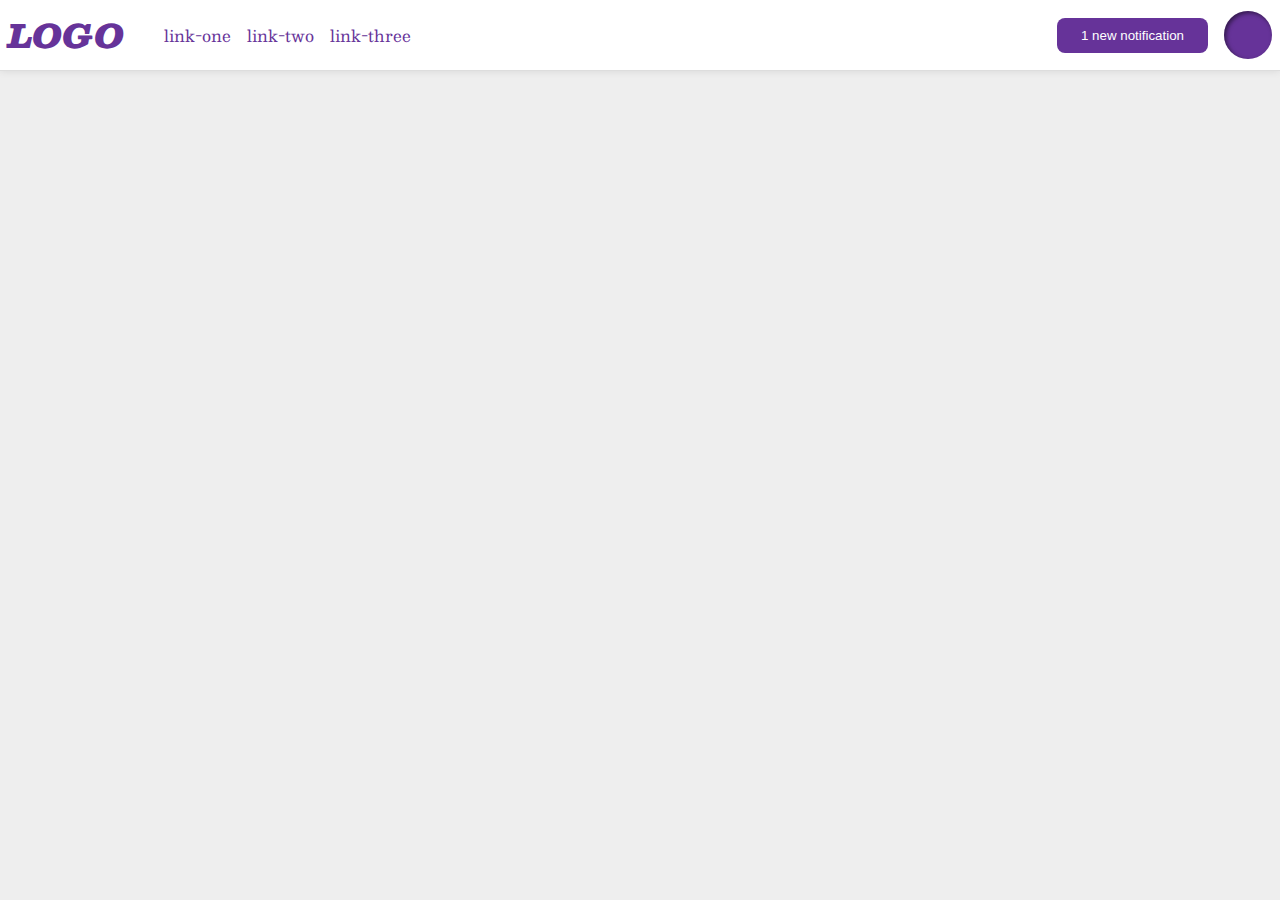
<file: flex/03-flex-header-2/index.html>
<!DOCTYPE html>
<html lang="en">
<head>
  <meta charset="UTF-8">
  <meta http-equiv="X-UA-Compatible" content="IE=edge">
  <meta name="viewport" content="width=device-width, initial-scale=1.0">
  <title>Flex Header 2</title>
  <link rel="stylesheet" href="style.css">
</head>
<body>
  <div class="header">
    <div class="left">
      <div class="logo">
        LOGO
      </div>
      <ul class="links">
        <li><a href="google.com">link-one</a></li>
        <li><a href="google.com">link-two</a></li>
        <li><a href="google.com">link-three</a></li>
      </ul>
    </div>
    <div class="right">
      <button class="notifications">
        1 new notification
      </button>
      <div class="profile-image"></div>
    </div>
  </div>
</body>
</html>
</file>
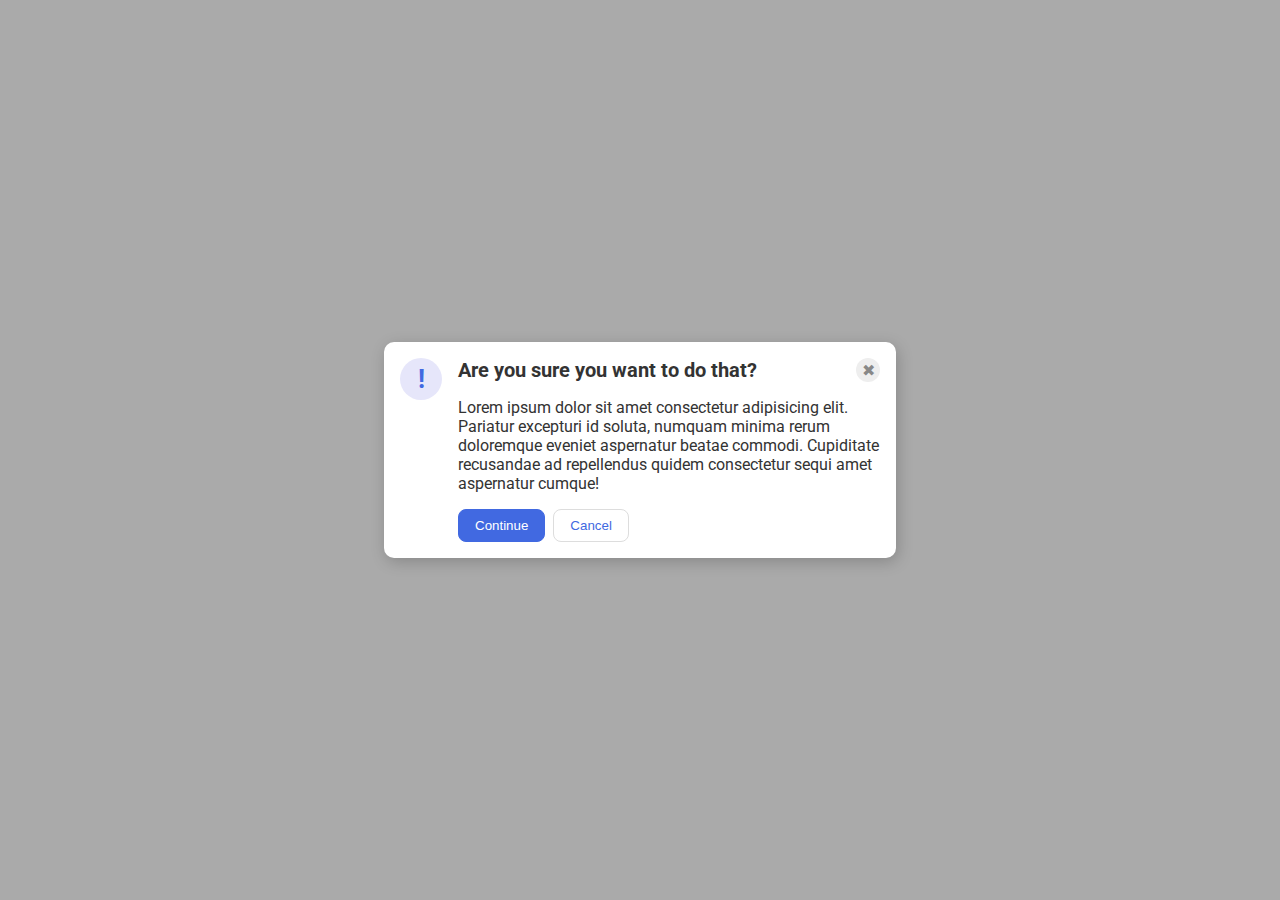
<file: flex/05-flex-modal/index.html>
<!DOCTYPE html>
<html lang="en">
<head>
  <meta charset="UTF-8">
  <meta http-equiv="X-UA-Compatible" content="IE=edge">
  <meta name="viewport" content="width=device-width, initial-scale=1.0">
  <link rel="stylesheet" href="style.css">
  <title>Modal</title>
</head>
<body>
  <div class="modal">
    <div class="icon">!</div>
    <div class="content">
      <div class="top-row">
        <div class="header">Are you sure you want to do that?</div>
        <div class="close-button">✖</div>
      </div>
      <div class="text">Lorem ipsum dolor sit amet consectetur adipisicing elit. Pariatur excepturi id soluta, numquam minima rerum doloremque eveniet aspernatur beatae commodi. Cupiditate recusandae ad repellendus quidem consectetur sequi amet aspernatur cumque!</div>
      <div class="bottom-row">
        <button class="continue">Continue</button>
        <button class="cancel">Cancel</button>
      </div>
    </div>
  </div>
</body>
</html>
</file>
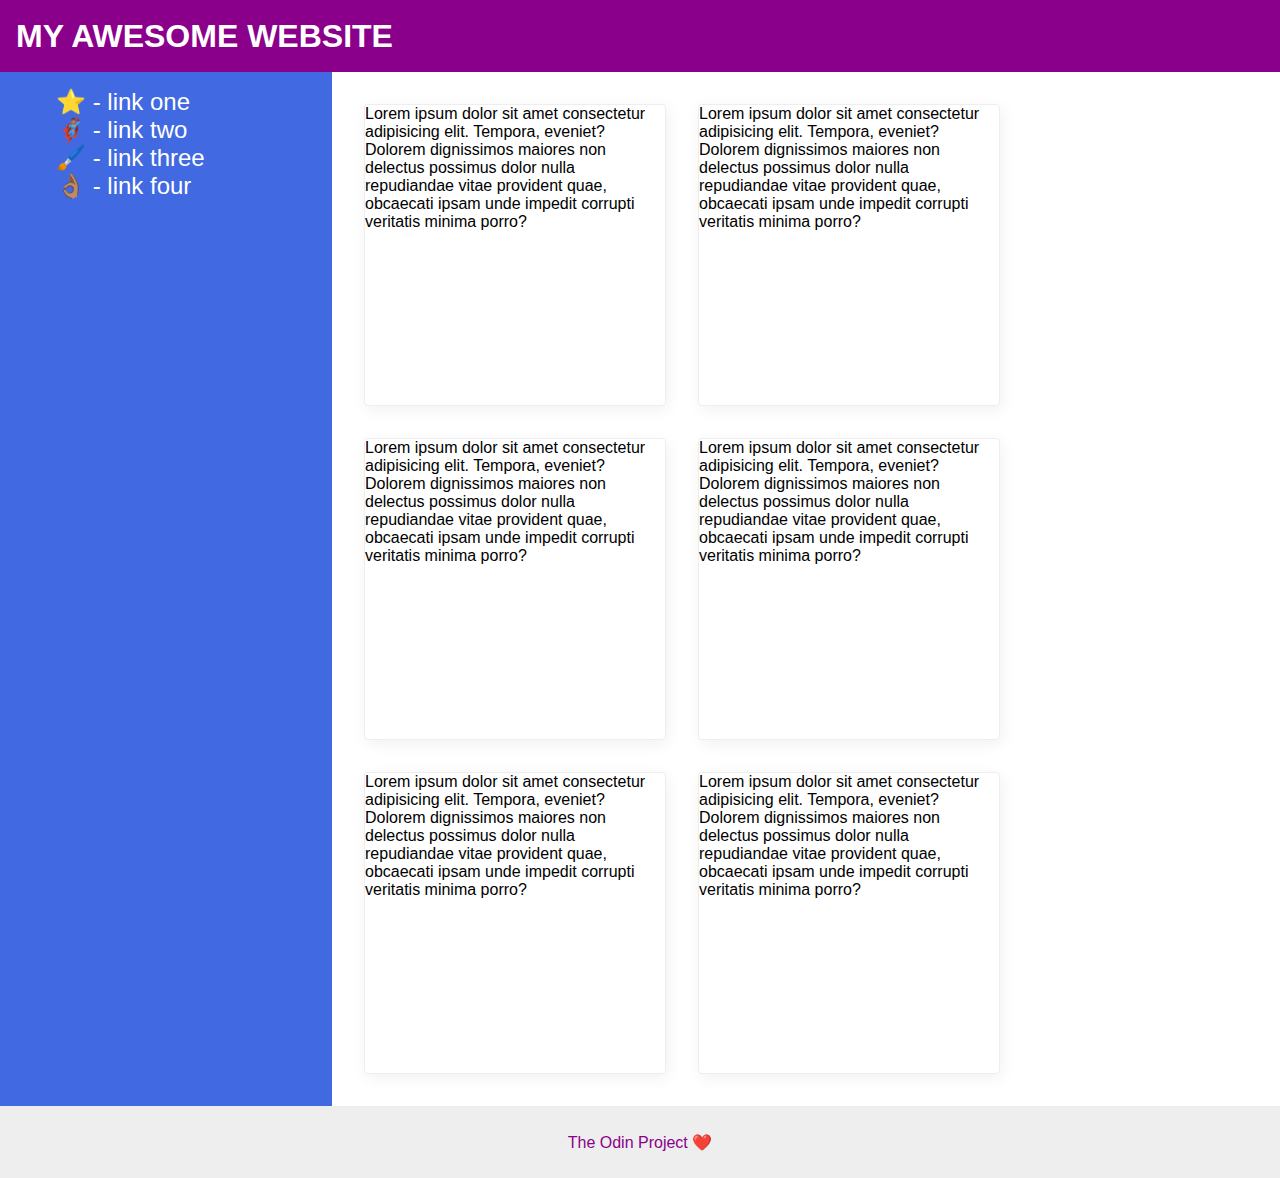
<file: flex/07-flex-layout-2/index.html>
<!DOCTYPE html>
<html lang="en">
<head>
  <meta charset="UTF-8">
  <meta http-equiv="X-UA-Compatible" content="IE=edge">
  <meta name="viewport" content="width=device-width, initial-scale=1.0">
  <title>The Holy Grail</title>
  <link rel="stylesheet" href="style.css">
</head>
<body>
  <div class="header">
    <p class="header-text">MY AWESOME WEBSITE</p>
  </div>
  
  <div class="main-section">
    <div class="sidebar">
      <ul>
        <li><a href="google.com">⭐ - link one</a></li>
        <li><a href="google.com">🦸🏽‍♂️ - link two</a></li>
        <li><a href="google.com">🖌️ - link three</a></li>
        <li><a href="google.com">👌🏽 - link four</a></li>
      </ul>
    </div>
  
    <div class="content">
      <div class="card">
        Lorem ipsum dolor sit amet consectetur adipisicing elit. 
        Tempora, eveniet? Dolorem dignissimos maiores non delectus possimus dolor 
        nulla repudiandae vitae provident quae, obcaecati ipsam unde impedit 
        corrupti veritatis minima porro?
      </div>
      <div class="card">
        Lorem ipsum dolor sit amet consectetur adipisicing elit. 
        Tempora, eveniet? Dolorem dignissimos maiores non delectus possimus dolor 
        nulla repudiandae vitae provident quae, obcaecati ipsam unde impedit 
        corrupti veritatis minima porro?
      </div>
      <div class="card">
        Lorem ipsum dolor sit amet consectetur adipisicing elit. 
        Tempora, eveniet? Dolorem dignissimos maiores non delectus possimus dolor 
        nulla repudiandae vitae provident quae, obcaecati ipsam unde impedit 
        corrupti veritatis minima porro?
      </div>
      <div class="card">
        Lorem ipsum dolor sit amet consectetur adipisicing elit. 
        Tempora, eveniet? Dolorem dignissimos maiores non delectus possimus dolor 
        nulla repudiandae vitae provident quae, obcaecati ipsam unde impedit 
        corrupti veritatis minima porro?
      </div>
      <div class="card">
        Lorem ipsum dolor sit amet consectetur adipisicing elit. 
        Tempora, eveniet? Dolorem dignissimos maiores non delectus possimus dolor 
        nulla repudiandae vitae provident quae, obcaecati ipsam unde impedit 
        corrupti veritatis minima porro?
      </div>
      <div class="card">
        Lorem ipsum dolor sit amet consectetur adipisicing elit. 
        Tempora, eveniet? Dolorem dignissimos maiores non delectus possimus dolor 
        nulla repudiandae vitae provident quae, obcaecati ipsam unde impedit 
        corrupti veritatis minima porro?
      </div>
    </div>
  </div>
  
  <div class="footer">
    <p class="footer-text">The Odin Project ❤️</p>
  </div>
</body>
</html>
</file>
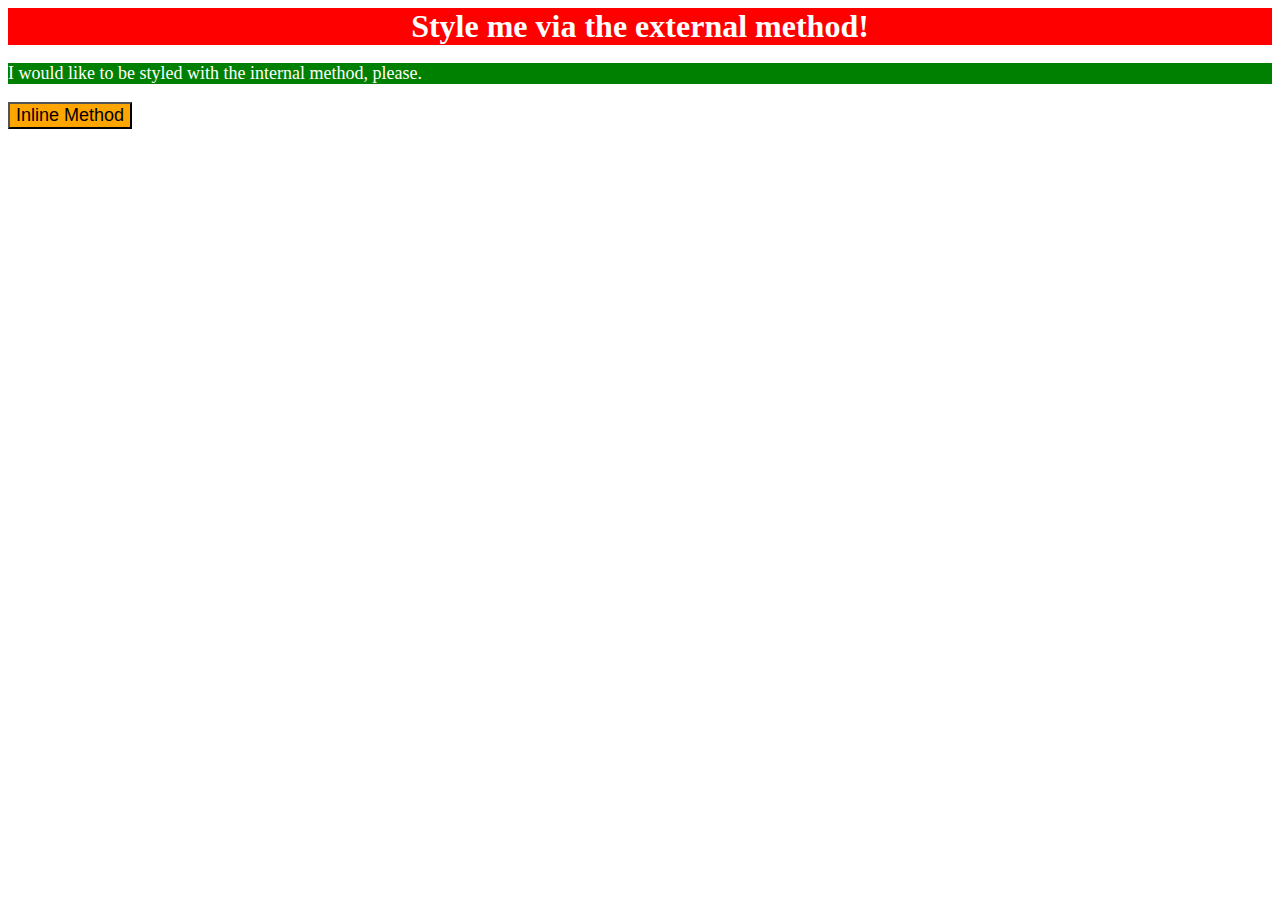
<file: foundations/01-css-methods/index.html>
<!DOCTYPE html>
<html lang="en">
<head>
  <meta charset="UTF-8">
  <meta http-equiv="X-UA-Compatible" content="IE=edge">
  <meta name="viewport" content="width=device-width, initial-scale=1.0">
  <title>Methods for Adding CSS</title>
  <link rel="stylesheet" href="styles/styles.css">
  <style>
    p {
      background-color: green;
      color: white;
      font-size: 18px;
    }
  </style>
</head>
<body>
  <div>Style me via the external method!</div>
  <p>I would like to be styled with the internal method, please.</p>
  <button style="background-color: orange; font-size: 18px;">Inline Method</button>
</body>
</html>
</file>
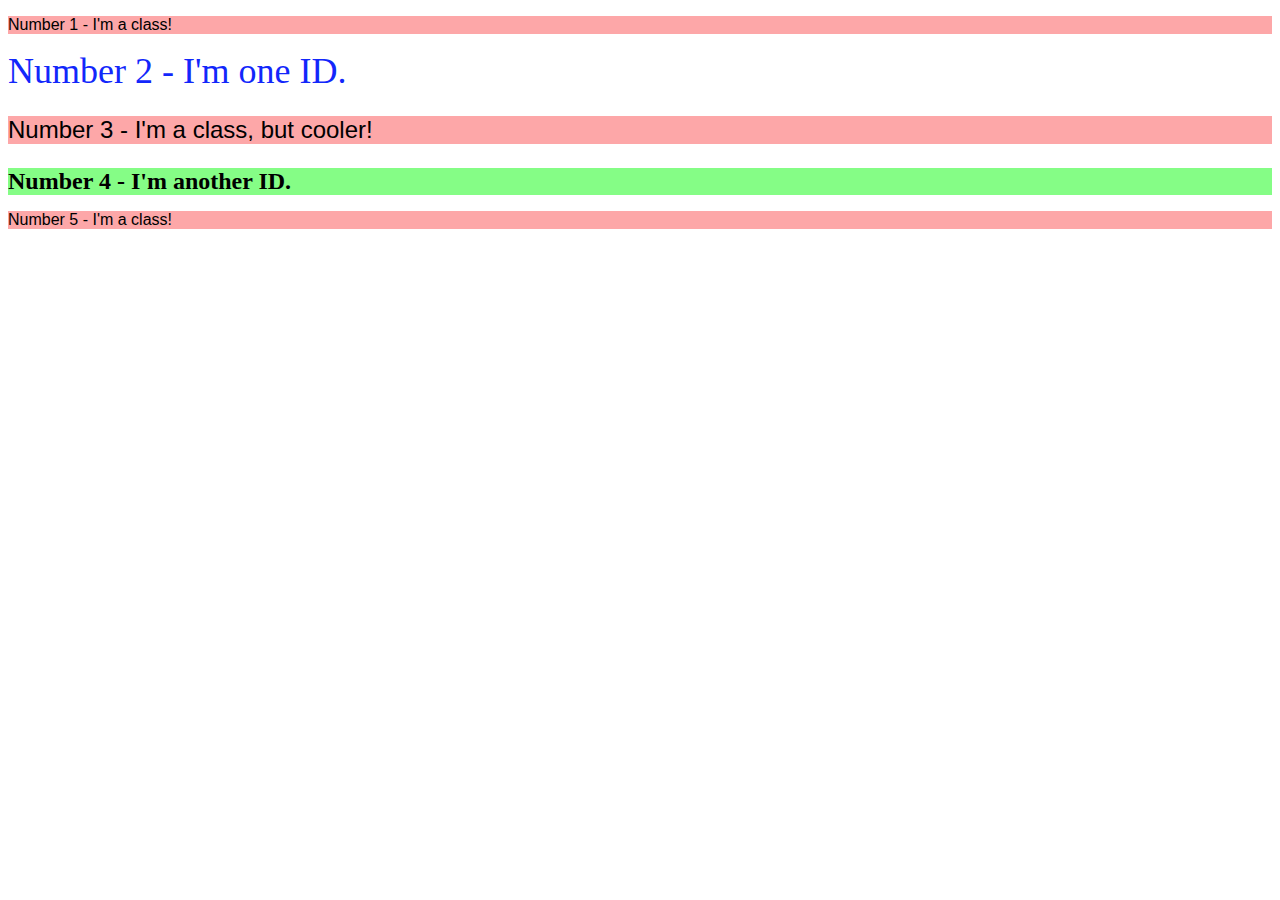
<file: foundations/02-class-id-selectors/index.html>
<!DOCTYPE html>
<html lang="en">
<head>
  <meta charset="UTF-8">
  <meta http-equiv="X-UA-Compatible" content="IE=edge">
  <meta name="viewport" content="width=device-width, initial-scale=1.0">
  <title>Class and ID Selectors</title>
  <link rel="stylesheet" href="style.css">
</head>
<body>
  <p class="odd">Number 1 - I'm a class!</p>
  <div id="two">Number 2 - I'm one ID.</div>
  <p class="odd twenty-four">Number 3 - I'm a class, but cooler!</p>
  <div class="twenty-four" id="four">Number 4 - I'm another ID.</div>
  <p class="odd">Number 5 - I'm a class!</p>
</body>
</html>
</file>
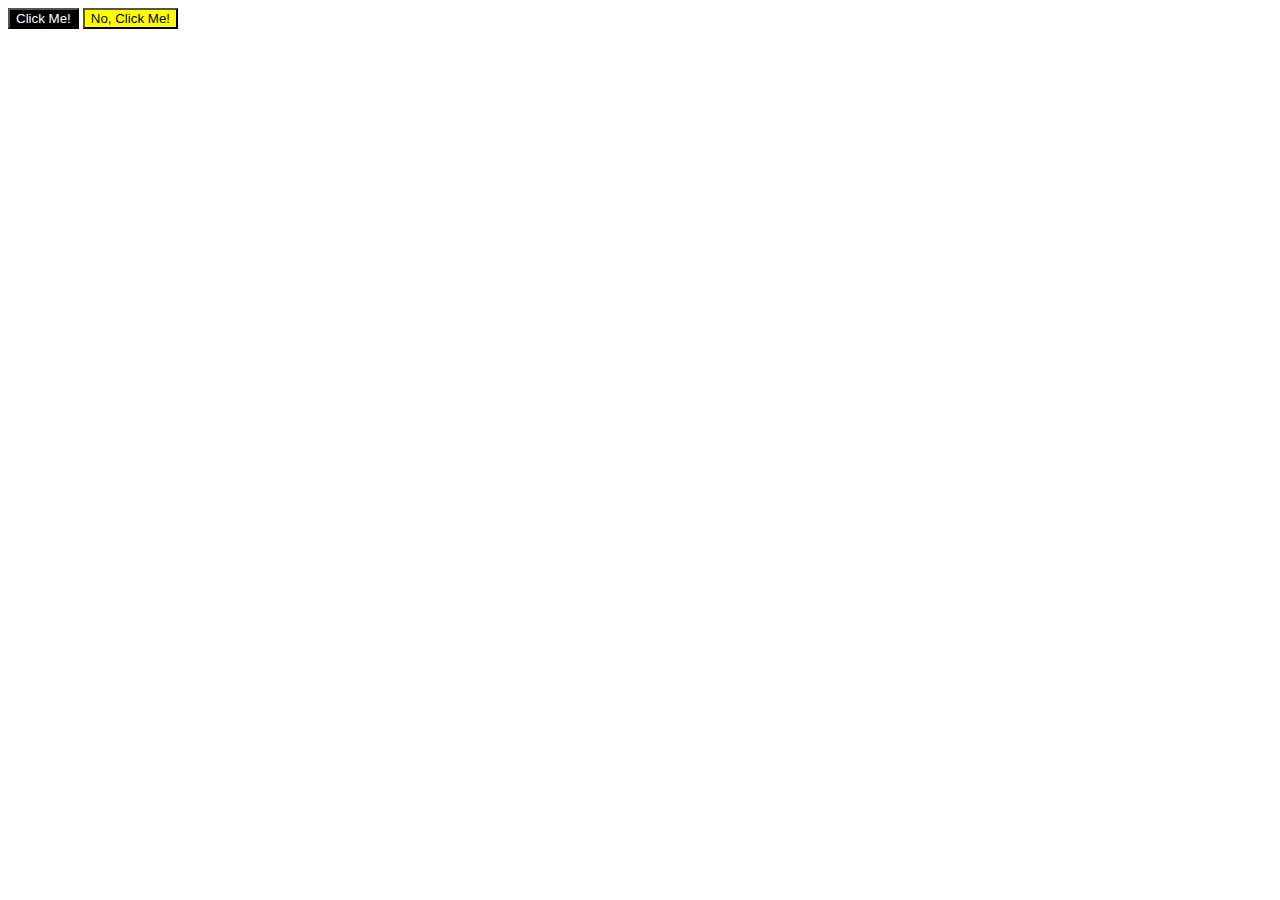
<file: foundations/03-grouping-selectors/index.html>
<!DOCTYPE html>
<html lang="en">
<head>
  <meta charset="UTF-8">
  <meta http-equiv="X-UA-Compatible" content="IE=edge">
  <meta name="viewport" content="width=device-width, initial-scale=1.0">
  <title>Grouping Selectors</title>
  <link rel="stylesheet" href="style.css">
</head>
<body>
  <button class="first">Click Me!</button>
  <button class="second">No, Click Me!</button>
</body>
</html>
</file>
<file: flex/03-flex-header-2/style.css>
/* this is some magical font-importing.  
you'll learn about it later. */
@import url('https://fonts.googleapis.com/css2?family=Besley:ital,wght@0,400;1,900&display=swap');

body {
  margin: 0;
  background: #eee;
  font-family: Besley, serif;
}

.header {
  background: white;
  border-bottom: 1px solid #ddd;
  box-shadow: 0 0 8px rgba(0,0,0,.1);
  display: flex;
  justify-content: space-between;
  align-items: center;
  padding: 8px;
}

.left {
  display: flex;
  align-items: center;
}

.right {
  display: flex;
  align-items: center;
  gap: 16px;
}

.profile-image {
  background: rebeccapurple;
  box-shadow: inset 2px 2px 4px rgba(0,0,0,.5);
  border-radius: 50%;
  width: 48px;
  height:  48px;
}

.logo {
  color: rebeccapurple;
  font-size: 32px;
  font-weight: 900;
  font-style: italic;
}

button {
  border: none;
  border-radius: 8px;
  background: rebeccapurple;
  color: white;
  padding: 8px 24px;
  height: 35px;
}

a {
  /* this removes the line under our links */
  text-decoration: none;
  color: rebeccapurple;
}

ul {
  list-style-type: none;
  display: flex;
  gap: 16px;
  margin: 0;
}
</file>
<file: flex/05-flex-modal/style.css>
@import url('https://fonts.googleapis.com/css2?family=Roboto:wght@400;700&display=swap');

html, body {
  height: 100%;
}

body {
  font-family: Roboto, sans-serif;
  margin: 0;
  background: #aaa;
  color: #333;
  /* I'll give you this one for free lol */
  display: flex;
  align-items: center;
  justify-content: center;
}

.modal {
  background: white;
  width: 480px;
  border-radius: 10px;
  box-shadow: 2px 4px 16px rgba(0,0,0,.2);
  display: flex;
  padding: 16px;
  gap: 16px;
}

.content {
  display: flex;
  flex-direction: column;
  gap: 16px;
}

.top-row {
  display: flex;
  justify-content: space-between;
}

.bottom-row {
  display: flex;
  gap: 8px;
}

.icon {
  color: royalblue;
  font-size: 26px;
  font-weight: 700;
  background: lavender;
  width: 42px;
  height: 42px;
  border-radius: 50%;
  flex: 0 0 auto;
  display: flex;
  justify-content: center;
  align-items: center;
}

.header {
  font-size: 20px;
  font-weight: 700;
}

.close-button {
  background: #eee;
  border-radius: 50%;
  color: #888;
  font-weight: 400;
  font-size: 16px;
  height: 24px;
  width: 24px;
  display: flex;
  align-items: center;
  justify-content: center;
}

button {
  padding: 8px 16px;
  border-radius: 8px;
}

button.continue {
  background: royalblue;
  border: 1px solid royalblue;
  color: white;
}

button.cancel {
  background: white;
  border: 1px solid #ddd;
  color: royalblue;
}
</file>
<file: flex/07-flex-layout-2/style.css>
body {
  font-family: -apple-system, BlinkMacSystemFont, 'Segoe UI', Roboto, Oxygen, Ubuntu, Cantarell, 'Open Sans', 'Helvetica Neue', sans-serif;
  margin: 0;
  min-height: 100vh;
}

.header {
  height: 72px;
  background: darkmagenta;
  color: white;
}

.footer {
  height: 72px;
  background: #eee;
  color: darkmagenta;
}

.sidebar {
  width: 300px;
  background: royalblue;
}

.card {
  border: 1px solid #eee;
  box-shadow: 2px 4px 16px rgba(0,0,0,.06);
  border-radius: 4px;
}

/* Solution */

body {
  display: flex;
  flex-direction: column;
  justify-content: space-between;
}

.header {
  font-size: 32px;
  font-weight: 900;
  display: flex;
  align-items: center;
  flex: 0 0 auto;
}

.header-text {
  margin: 0;
  padding: 0 16px;
}

.main-section {
  display: flex;
  flex: 1 1 auto;
}

.footer {
  display: flex;
  justify-content: center;
  align-items: center;
}

.sidebar {
  width: 300px;
  height: auto;
  flex: 0 0 auto;
  padding: 16px;
}

ul,
li,
li a {
  color: white;
  font-size: 24px;
  text-decoration: none;
  list-style: none;
  margin: 0;
}

.content {
  padding: 32px;
  display: flex;
  gap: 32px;
  flex-wrap: wrap;
}

.card {
  width: 300px;
  height: 300px;
}
</file>
<file: foundations/01-css-methods/styles/styles.css>
div {
  background-color: red;
  color: white;
  font-size: 32px;
  text-align: center;
  font-weight: 700;
}
</file>
<file: foundations/02-class-id-selectors/style.css>
.odd {
  background-color: #FDA7A8;
  font-family: 'Verdana', sans-serif;
}

.twenty-four {
  font-size: 24px;
}

#two {
  color: #1227FB;
  font-size: 36px;
}

#four {
  background-color: #85FD86;
  font-weight: 700;
}
</file>
<file: foundations/03-grouping-selectors/style.css>
.first
.second {
  font-size: 28px;
  font-family: Helvetica, 'Times New Roman', sans-serif;
}

.first {
  background-color: black;
  color: white;
}

.second {
  background-color: yellow;
}
</file>
